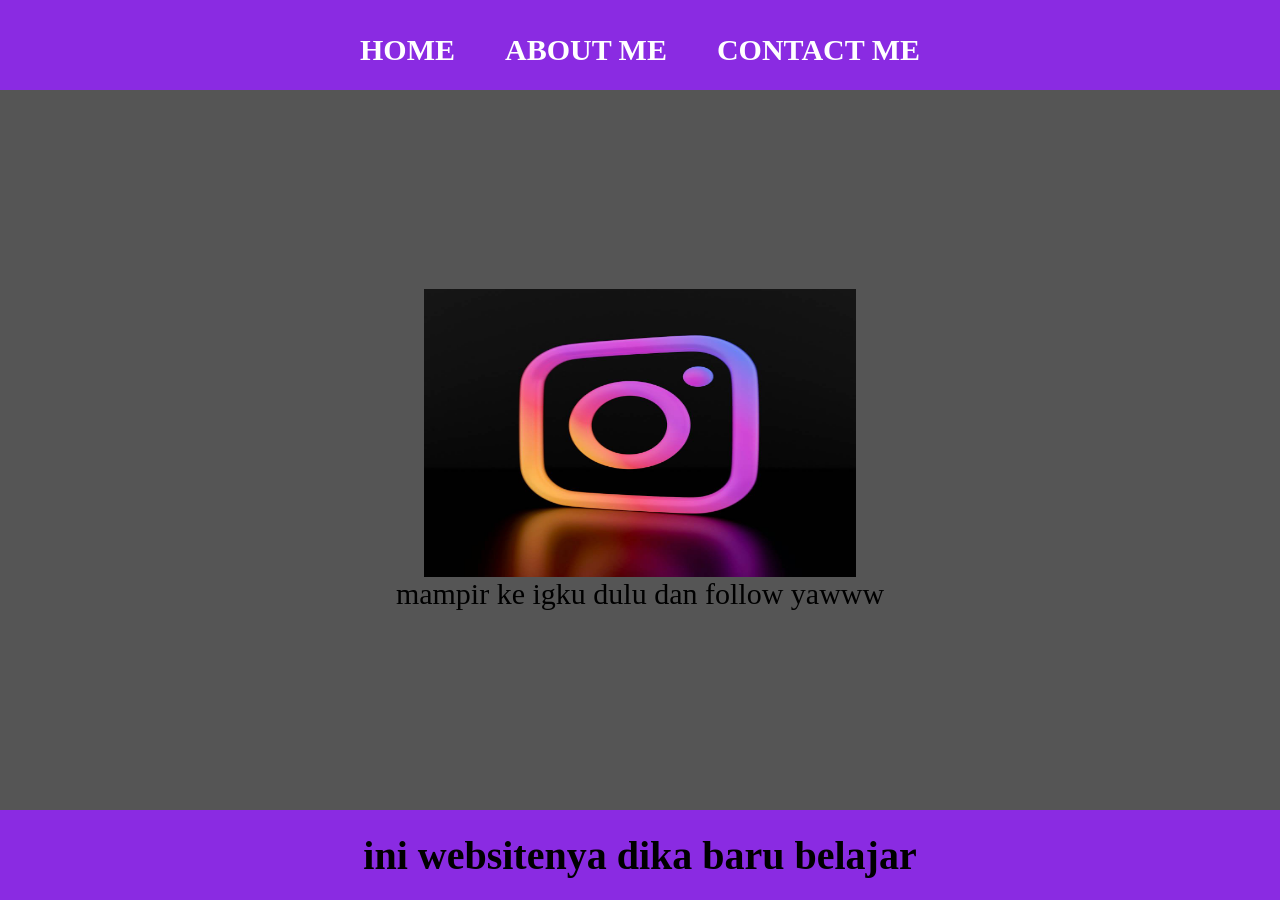
<file: index.html>
<html>
    <head>
      <title>WEB TYO CES</title>
      <link rel="stylesheet" href="CES.css" />
    </head>
    <body>
      <body class="container">
      <!-- NAVIGATION BAR -->
      <div class="container-navbar">
        <ul class="ul-navbar">
          <li class="li-navbar">
            <a href="#" class="a-navbar">HOME</a>
          </li>
          <li class="li-navbar">
            <a href="about.html"class="a-navbar">ABOUT ME</a>
          </li>
          <li class="li-navbar">
            <a href="contact.html"class="a-navbar">CONTACT ME</a>
          </li>
        </ul>
      </div>

      <!-- NAVIGATION BAR SELESAI -->

      <!-- CONTENT 1 -->
      <div class="container-content"> 
        <a href="https://www.instagram.com/dcikaaaa?utm_source=ig_web_button_share_sheet&igsh=ZDNlZDc0MzIxNw==" class="a-content">
          <img src="download.jpg" width="60%" height="60%" alt="Foto" class="img-content"/>
          <p>mampir ke igku dulu dan follow yawww</p>
        </a>
      </div>

      <!-- CONTENT 1 END -->

      <!-- FOOTER -->
      <div class="container-footer">
        <h1 class="h1-footer">ini websitenya dika baru belajar</h1>
      </div>
      <!-- FOOTER END -->
       </div>
    </body>
</html
</file>
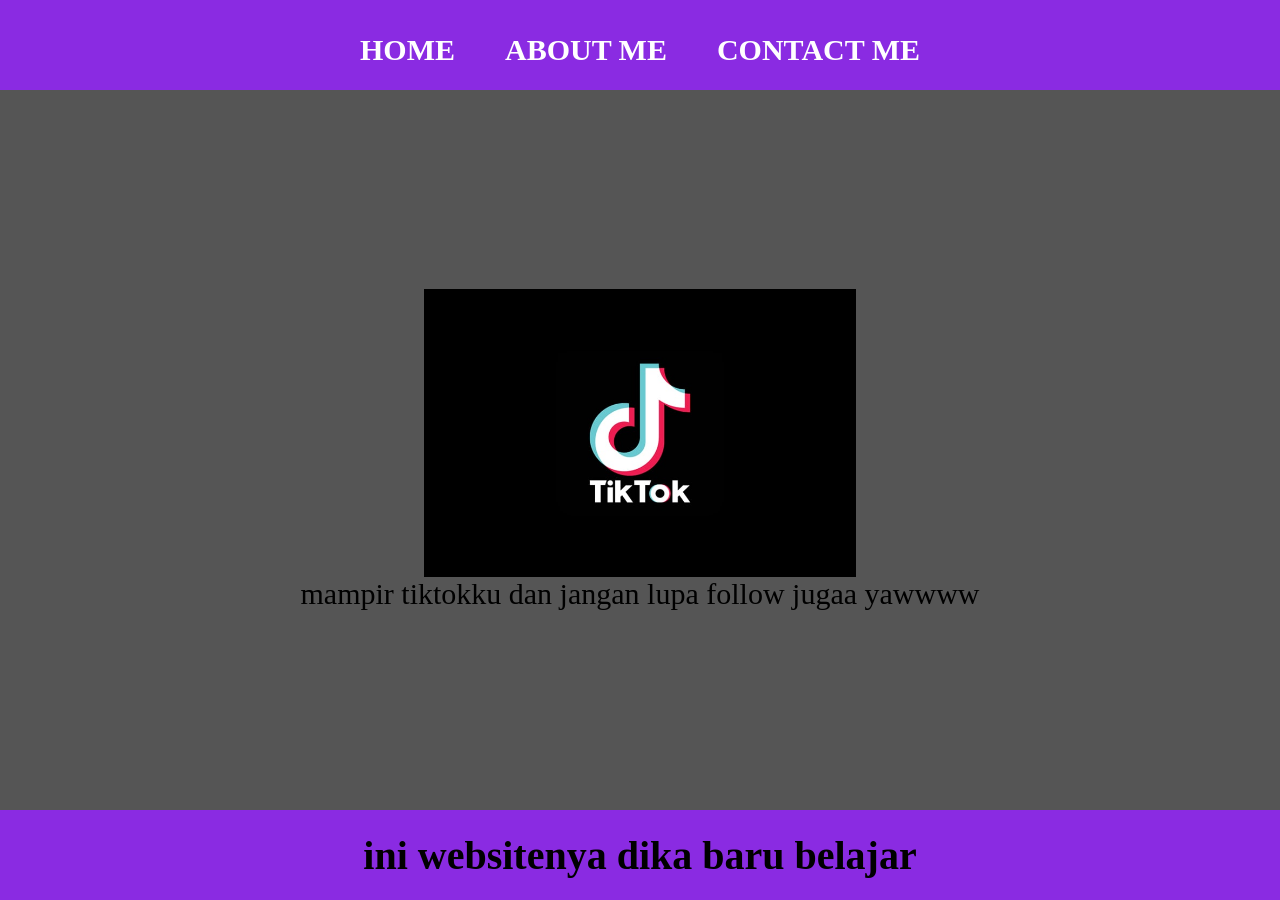
<file: about.html>
<html>
    <head>
      <title>ABOUT ME</title>
      <link rel="stylesheet" href="CES.css" />
    </head>
    <body>
      <body class="container">
      <!-- NAVIGATION BAR -->
      <div class="container-navbar">
        <ul class="ul-navbar">
          <li class="li-navbar">
            <a href="index.html" class="a-navbar">HOME</a>
          </li>
          <li class="li-navbar">
            <a href="about.html"class="a-navbar">ABOUT ME</a>
          </li>
          <li class="li-navbar">
            <a href="contact.html"class="a-navbar">CONTACT ME</a>
          </li>
        </ul>
      </div>

      <!-- NAVIGATION BAR SELESAI -->

      <!-- CONTENT 1 -->
      <div class="container-content"> 
        <a href="https://www.tiktok.com/@tyocess?is_from_webapp=1&sender_device=pc" class="a-content">
          <img src="518e05ea1b46b1e34f12aa57f3df0b38.jpg" width="60%" height="60%" alt="Foto" class="img-content"/>
          <p>mampir tiktokku dan jangan lupa follow jugaa yawwww</p >
        </a>
      </div>

      <!-- CONTENT 1 END -->

      <!-- FOOTER -->
      <div class="container-footer">
        <h1 class="h1-footer">ini websitenya dika baru belajar</h1>
      </div>
      <!-- FOOTER END -->
       </div>
    </body>
</html
</file>
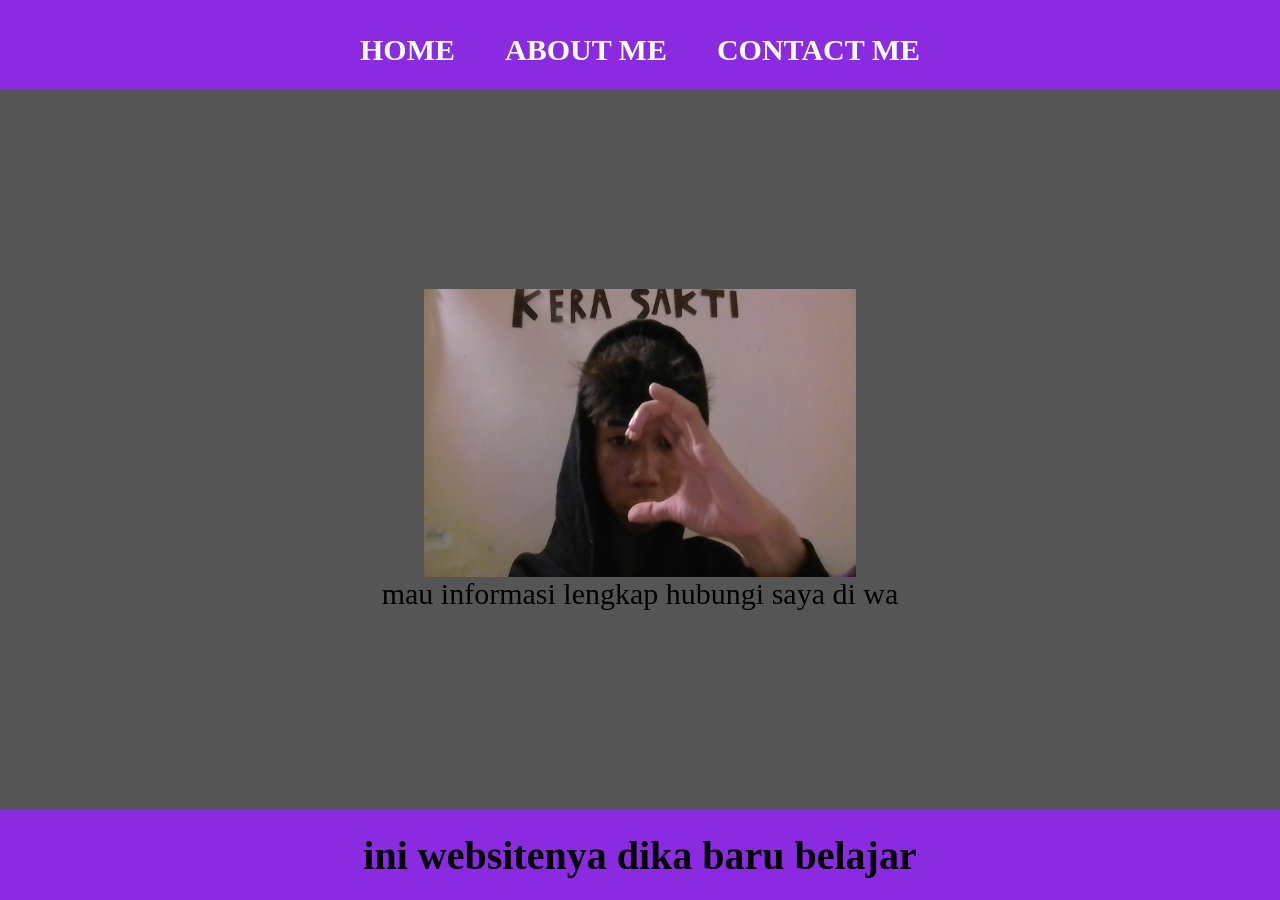
<file: contact.html>
<html>
    <head>
      <title>CONTACT ME</title>
      <link rel="stylesheet" href="CES.css" />
    </head>
    <body>
      <body class="container">
      <!-- NAVIGATION BAR -->
      <div class="container-navbar">
        <ul class="ul-navbar">
          <li class="li-navbar">
            <a href="index.html" class="a-navbar">HOME</a>
          </li>
          <li class="li-navbar">
            <a href="about.html"class="a-navbar">ABOUT ME</a>
          </li>
          <li class="li-navbar">
            <a href="contact.html"class="a-navbar">CONTACT ME</a>
          </li>
        </ul>
      </div>

      <!-- NAVIGATION BAR SELESAI -->

      <!-- CONTENT 1 -->
      <div class="container-content"> 
        <a href="https://wa.me/qr/AFU6CLGIFAP4A1" class="a-content">
          <img src="WIN_20260528_23_47_42_Pro.jpg" width="60%" height="60%" alt="Foto" class="img-content"/>
          <p">mau informasi lengkap hubungi saya di wa</p>
        </a>
      </div>

      <!-- CONTENT 1 END -->

      <!-- FOOTER -->
      <div class="container-footer">
        <h1 class="h1-footer">ini websitenya dika baru belajar</h1>
      </div>
      <!-- FOOTER END -->
       </div>
    </body>
</html
</file>
<file: CES.css>
*,
html {
  margin: 0;
  padding: 0;
}

.container{}

.container-navbar {
    background-color: blueviolet;
  width: 100%;
  height: 10vh;
}

.ul-navbar {
  display: flex;
  height: 100px; 
  justify-content: center;
  align-items: center;

}

.li-navbar {
  list-style-type: none;
  padding: 20px;
  margin: 5px;
  color: aliceblue;
  font-size: 30px;
}

.a-navbar {
  color: white;
  text-decoration: none;
  font-weight: 800;
}

.li-navbar:hover {
  background-color: blue;
  transition: .5s ease-in-out;
  transition-delay: .3s;
  border-radius: .8;
}

.container-content {
  background-color: #555;
  display: flex;
  justify-content: center;
  align-items: center;
  height: 80vh;
}

.a-content {
  color: black;
  text-decoration: none;
  font-size: 30px;
  width: 720px;
  height: 480px;
  display: flex;
  flex-direction: column;
  justify-content: center;
  align-items: center;
}

.img-contemt {
  width: 50;
  height: 50;
}

.container-footer {
  height: 10vh;
  background-color: blueviolet;
  display: flex;
  justify-content: center;
  align-items: center;
}

.h1-footer  {
 font-size: 40px;
}
</file>
